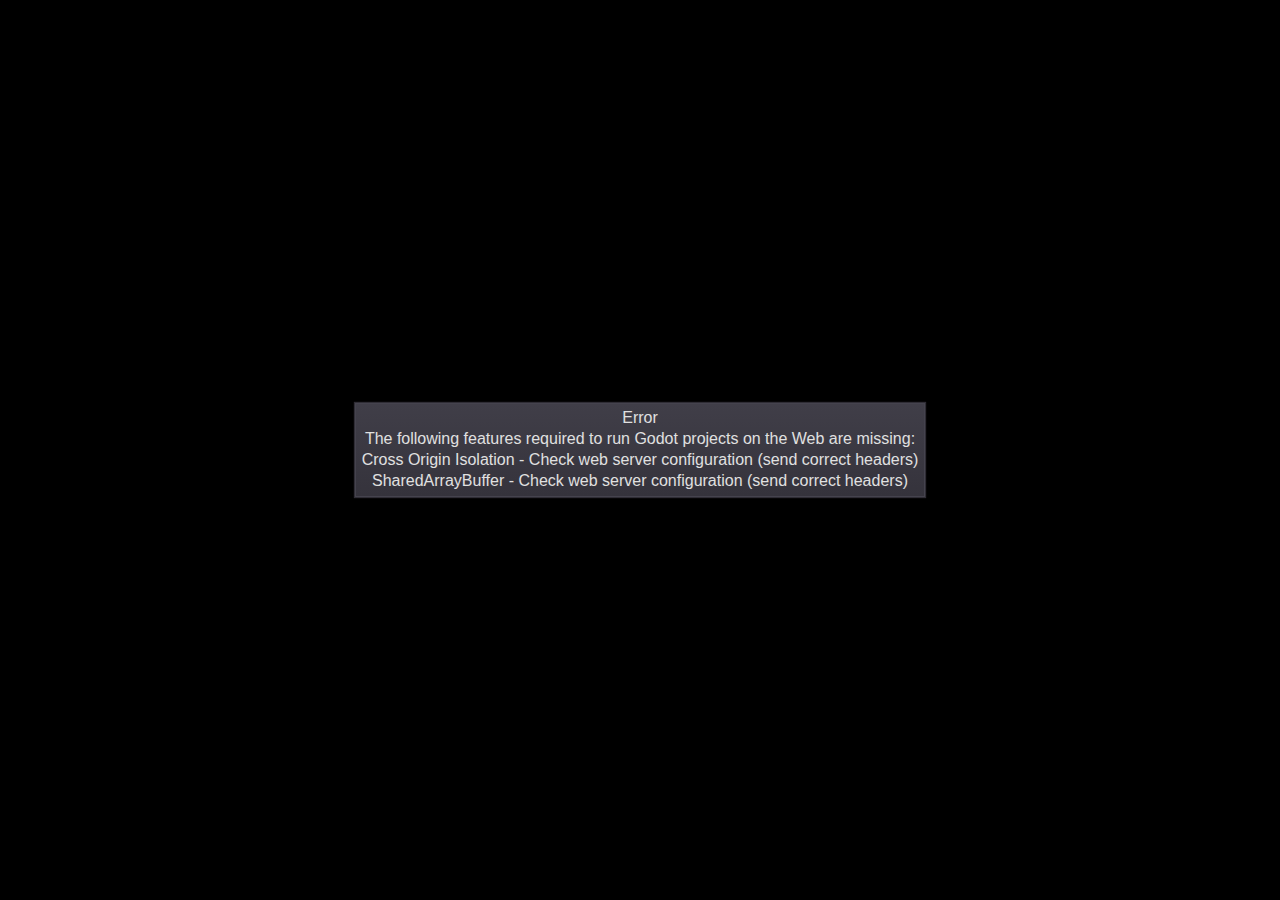
<file: web/test1.html>
<!DOCTYPE html>
<html lang="en">
	<head>
		<meta charset="utf-8">
		<meta name="viewport" content="width=device-width, user-scalable=no">
		<title>test1</title>
		<style>
body {
	touch-action: none;
	margin: 0;
	border: 0 none;
	padding: 0;
	text-align: center;
	background-color: black;
}

#canvas {
	display: block;
	margin: 0;
	color: white;
}

#canvas:focus {
	outline: none;
}

.godot {
	font-family: 'Noto Sans', 'Droid Sans', Arial, sans-serif;
	color: #e0e0e0;
	background-color: #3b3943;
	background-image: linear-gradient(to bottom, #403e48, #35333c);
	border: 1px solid #45434e;
	box-shadow: 0 0 1px 1px #2f2d35;
}

/* Status display */

#status {
	position: absolute;
	left: 0;
	top: 0;
	right: 0;
	bottom: 0;
	display: flex;
	justify-content: center;
	align-items: center;
	/* don't consume click events - make children visible explicitly */
	visibility: hidden;
}

#status-progress {
	width: 366px;
	height: 7px;
	background-color: #38363A;
	border: 1px solid #444246;
	padding: 1px;
	box-shadow: 0 0 2px 1px #1B1C22;
	border-radius: 2px;
	visibility: visible;
}

@media only screen and (orientation:portrait) {
	#status-progress {
		width: 61.8%;
	}
}

#status-progress-inner {
	height: 100%;
	width: 0;
	box-sizing: border-box;
	transition: width 0.5s linear;
	background-color: #202020;
	border: 1px solid #222223;
	box-shadow: 0 0 1px 1px #27282E;
	border-radius: 3px;
}

#status-indeterminate {
	height: 42px;
	visibility: visible;
	position: relative;
}

#status-indeterminate > div {
	width: 4.5px;
	height: 0;
	border-style: solid;
	border-width: 9px 3px 0 3px;
	border-color: #2b2b2b transparent transparent transparent;
	transform-origin: center 21px;
	position: absolute;
}

#status-indeterminate > div:nth-child(1) { transform: rotate( 22.5deg); }
#status-indeterminate > div:nth-child(2) { transform: rotate( 67.5deg); }
#status-indeterminate > div:nth-child(3) { transform: rotate(112.5deg); }
#status-indeterminate > div:nth-child(4) { transform: rotate(157.5deg); }
#status-indeterminate > div:nth-child(5) { transform: rotate(202.5deg); }
#status-indeterminate > div:nth-child(6) { transform: rotate(247.5deg); }
#status-indeterminate > div:nth-child(7) { transform: rotate(292.5deg); }
#status-indeterminate > div:nth-child(8) { transform: rotate(337.5deg); }

#status-notice {
	margin: 0 100px;
	line-height: 1.3;
	visibility: visible;
	padding: 4px 6px;
	visibility: visible;
}
		</style>
		<link id='-gd-engine-icon' rel='icon' type='image/png' href='test1.icon.png' />
<link rel='apple-touch-icon' href='test1.apple-touch-icon.png'/>

	</head>
	<body>
		<canvas id="canvas">
			HTML5 canvas appears to be unsupported in the current browser.<br >
			Please try updating or use a different browser.
		</canvas>
		<div id="status">
			<div id="status-progress" style="display: none;" oncontextmenu="event.preventDefault();">
				<div id ="status-progress-inner"></div>
			</div>
			<div id="status-indeterminate" style="display: none;" oncontextmenu="event.preventDefault();">
				<div></div>
				<div></div>
				<div></div>
				<div></div>
				<div></div>
				<div></div>
				<div></div>
				<div></div>
			</div>
			<div id="status-notice" class="godot" style="display: none;"></div>
		</div>

		<script src="test1.js"></script>
		<script>
const GODOT_CONFIG = {"args":[],"canvasResizePolicy":2,"executable":"test1","experimentalVK":false,"fileSizes":{"test1.pck":29200,"test1.wasm":48954223},"focusCanvas":true,"gdextensionLibs":[]};
const engine = new Engine(GODOT_CONFIG);

(function () {
	const INDETERMINATE_STATUS_STEP_MS = 100;
	const statusProgress = document.getElementById('status-progress');
	const statusProgressInner = document.getElementById('status-progress-inner');
	const statusIndeterminate = document.getElementById('status-indeterminate');
	const statusNotice = document.getElementById('status-notice');

	let initializing = true;
	let statusMode = 'hidden';

	let animationCallbacks = [];
	function animate(time) {
		animationCallbacks.forEach((callback) => callback(time));
		requestAnimationFrame(animate);
	}
	requestAnimationFrame(animate);

	function animateStatusIndeterminate(ms) {
		const i = Math.floor((ms / INDETERMINATE_STATUS_STEP_MS) % 8);
		if (statusIndeterminate.children[i].style.borderTopColor === '') {
			Array.prototype.slice.call(statusIndeterminate.children).forEach((child) => {
				child.style.borderTopColor = '';
			});
			statusIndeterminate.children[i].style.borderTopColor = '#dfdfdf';
		}
	}

	function setStatusMode(mode) {
		if (statusMode === mode || !initializing) {
			return;
		}
		[statusProgress, statusIndeterminate, statusNotice].forEach((elem) => {
			elem.style.display = 'none';
		});
		animationCallbacks = animationCallbacks.filter(function (value) {
			return (value !== animateStatusIndeterminate);
		});
		switch (mode) {
		case 'progress':
			statusProgress.style.display = 'block';
			break;
		case 'indeterminate':
			statusIndeterminate.style.display = 'block';
			animationCallbacks.push(animateStatusIndeterminate);
			break;
		case 'notice':
			statusNotice.style.display = 'block';
			break;
		case 'hidden':
			break;
		default:
			throw new Error('Invalid status mode');
		}
		statusMode = mode;
	}

	function setStatusNotice(text) {
		while (statusNotice.lastChild) {
			statusNotice.removeChild(statusNotice.lastChild);
		}
		const lines = text.split('\n');
		lines.forEach((line) => {
			statusNotice.appendChild(document.createTextNode(line));
			statusNotice.appendChild(document.createElement('br'));
		});
	}

	function displayFailureNotice(err) {
		const msg = err.message || err;
		console.error(msg);
		setStatusNotice(msg);
		setStatusMode('notice');
		initializing = false;
	}

	const missing = Engine.getMissingFeatures();
	if (missing.length !== 0) {
		const missingMsg = 'Error\nThe following features required to run Godot projects on the Web are missing:\n';
		displayFailureNotice(missingMsg + missing.join('\n'));
	} else {
		setStatusMode('indeterminate');
		engine.startGame({
			'onProgress': function (current, total) {
				if (total > 0) {
					statusProgressInner.style.width = `${(current / total) * 100}%`;
					setStatusMode('progress');
					if (current === total) {
						// wait for progress bar animation
						setTimeout(() => {
							setStatusMode('indeterminate');
						}, 500);
					}
				} else {
					setStatusMode('indeterminate');
				}
			},
		}).then(() => {
			setStatusMode('hidden');
			initializing = false;
		}, displayFailureNotice);
	}
}());
		</script>
	</body>
</html>
</file>
